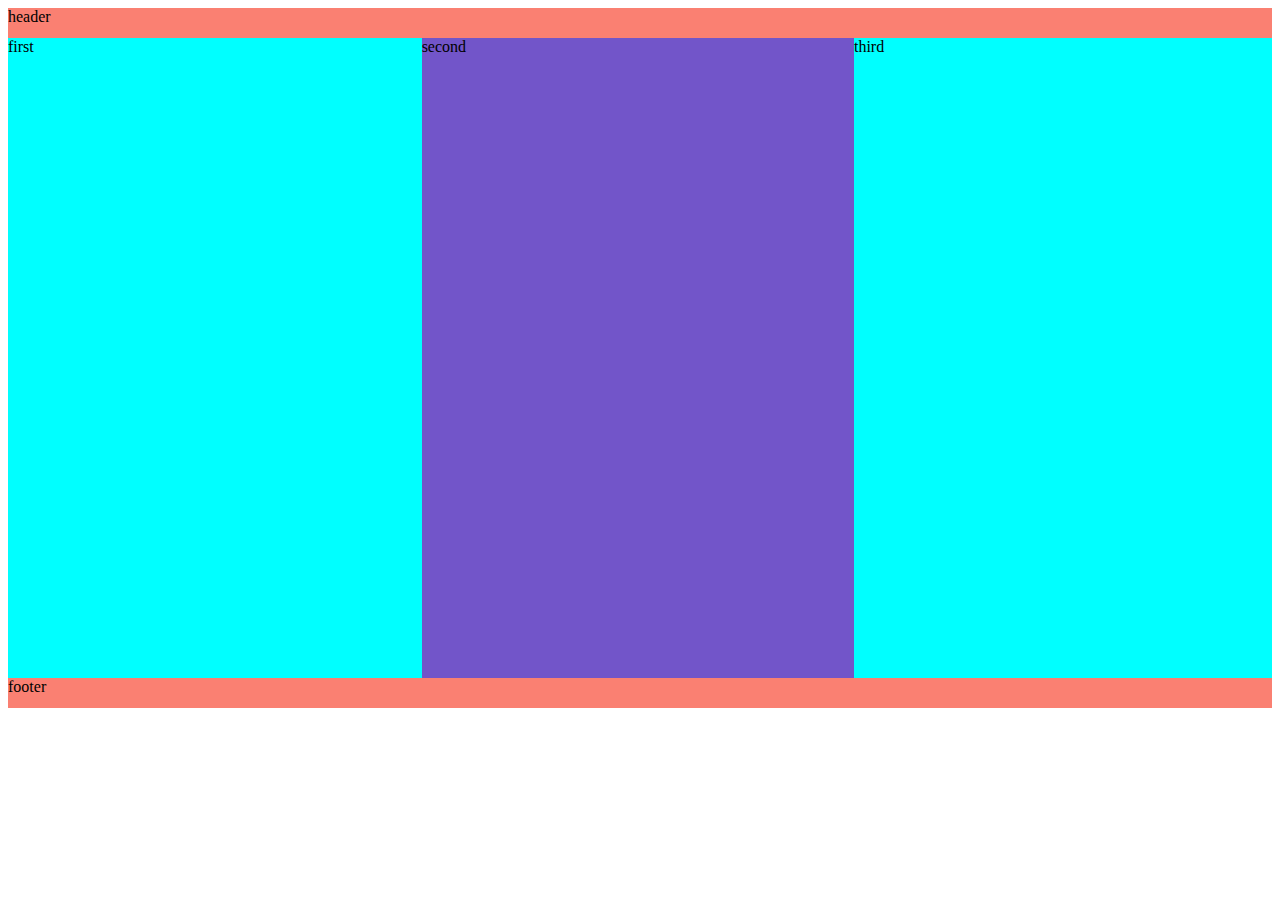
<file: index.html>
<!DOCTYPE html>
<html lang="en">
<head>
    <meta charset="UTF-8">
    <meta http-equiv="X-UA-Compatible" content="IE=edge">
    <meta name="viewport" content="width=device-width, initial-scale=1.0">
    <link rel="stylesheet" href="news.css">
    <title>Document</title>
</head>
<body>
    <div class="b">
        <div class="h">header</div>
        <div class="parent">
            <div class="first">first</div>
            <div class="second">second</div>
            <div class="third">third</div>
        </div>
        <div class="f">footer</div>
    </div>
    
</body>
</html>
</file>
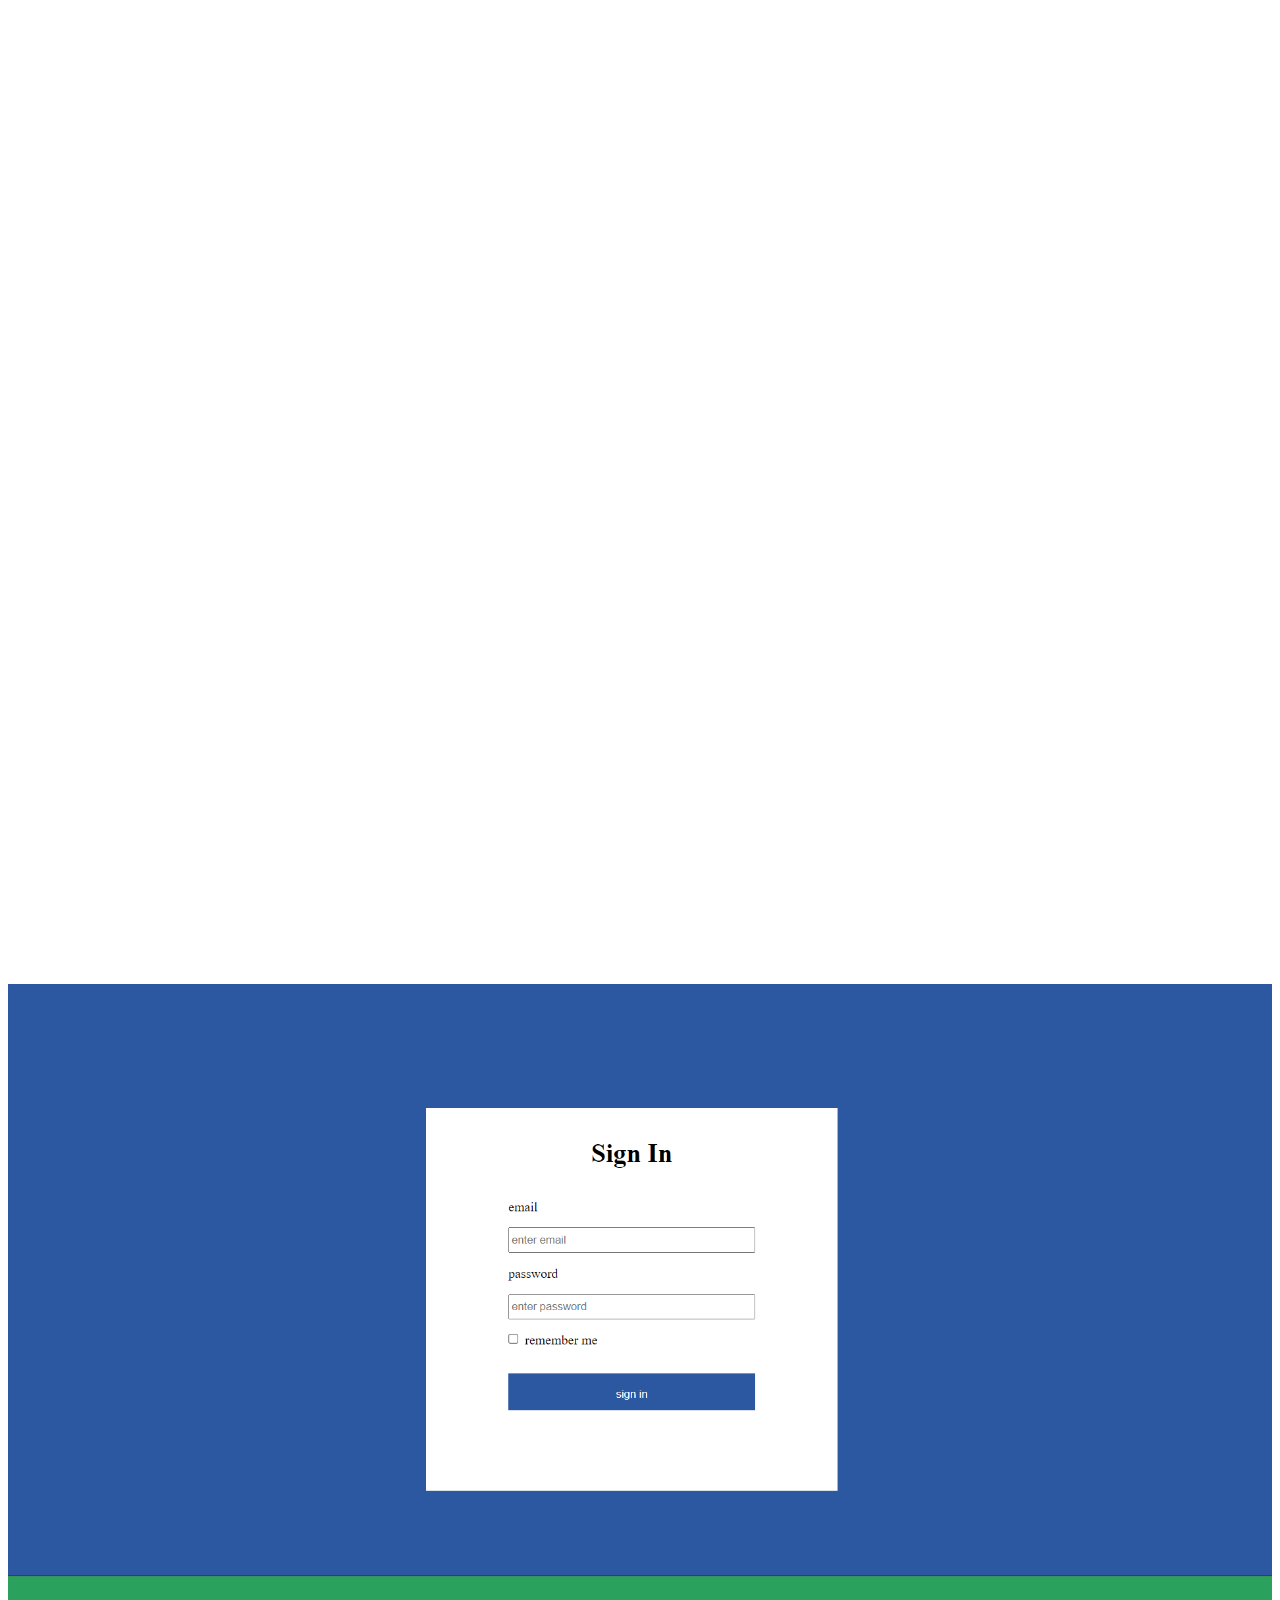
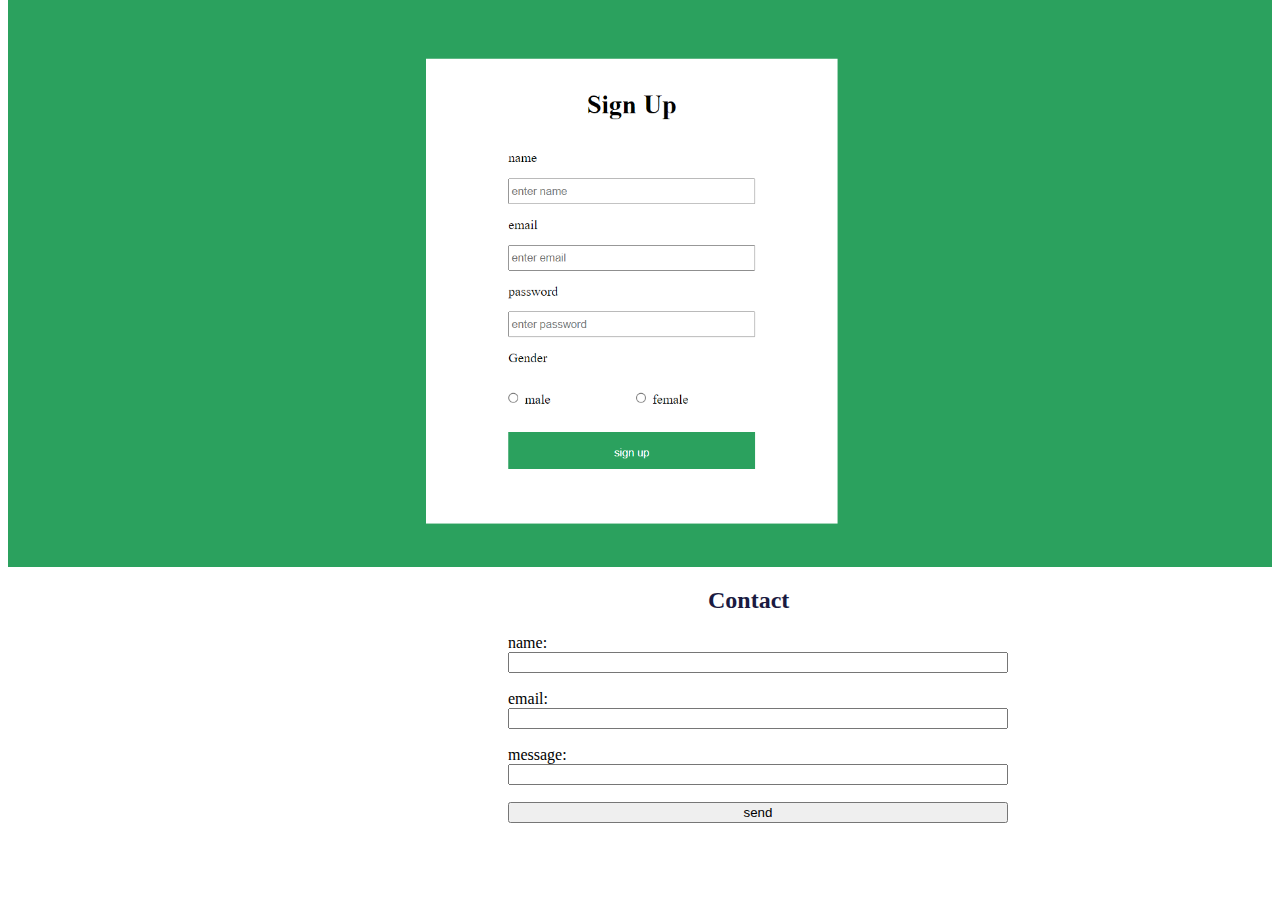
<file: areas/_css_sites/quizz.html>
<html>
    <head>
        <title></title>
        <link rel="stylesheet" href="quizz.css">
    </head>
    <body>
        <div class="big">
            <div class="inner"><p>Sarah Mohsen</p><br>
            <p>Developer</p>
        </div>
    </div>
    <div class="white">
        <a href="#">Home&ensp;&ensp;&ensp;| </a>
    <a href="">Portfilio  &ensp;&ensp;&ensp; | </a>
    <a href="#c">Contact</a></div>
    <div class="divv"><a href="sign.html" style="margin-left:0% ;" target="_blank"><img src="../../assets/media/images/Screenshot (150).png" alt="" style="width:100% ;"></a></div>
    <div class="divv"><a href="register.html" style="margin-left:0% ;" target="_blank"><img src="../../assets/media/images/Screenshot (151).png" alt="" style="margin-left:0%; width:100%;"></a></div>
    <div class="contact" id="c">
        <h2 class="con">Contact</h2><form action="">
        <div class="form">
        <label for="name">name:</label>
        <input type="text" id="add">
        <label for="mail">email:</label>
        <input type="email" id="mail">
        <label for="msg">message:</label>
        <input type="text" id="msg">
        <input type="submit" value="send">
        </div>
    </form></div>
    
    </body>
</html>
</file>
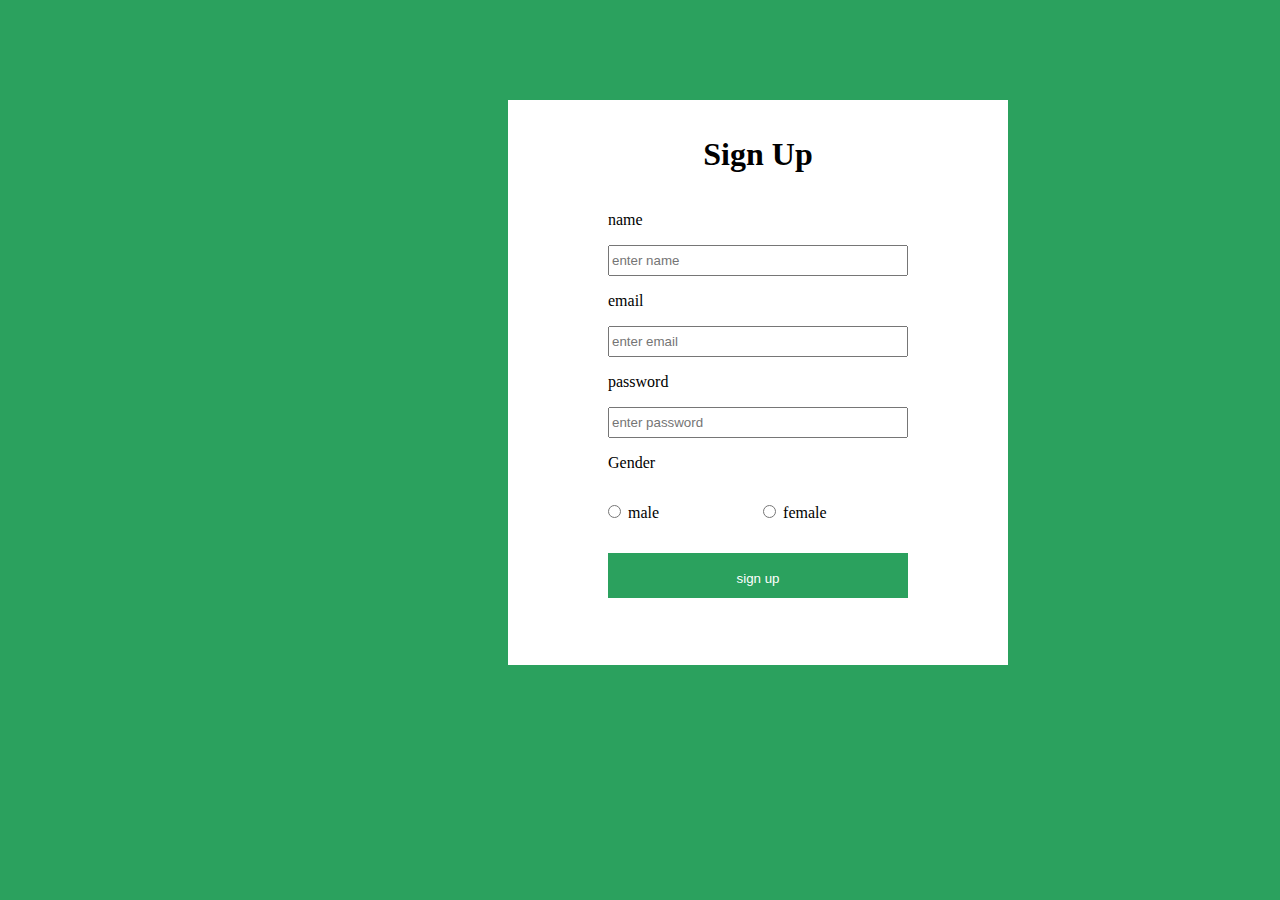
<file: areas/_css_sites/register.html>
<html>
    <head><title></title>
    <link rel="stylesheet" href="register.css"></head>
    <body>
        <div>
        <h1>Sign Up</h1>
        <form action="">
            <label for="name">name</label>
            <input type="text" id="name" placeholder="enter name">
            <label for="email">email</label>
            <input type="text" id="email" placeholder="enter email">
            <label for="pass">password</label>
            <input type="password" id="pass" placeholder="enter password">
            <label for="ra" style="display:block ;">Gender</label>
            <input type="radio" id="ra" name="ra">
            <label for="r" id="ra" >male</label>
            <input type="radio" id="ra" name="ra">
            <label for="r" id="rr" >female</label>
            <input type="submit" value="sign up">
        </form>
    </div>
    </body>
</html>
</file>
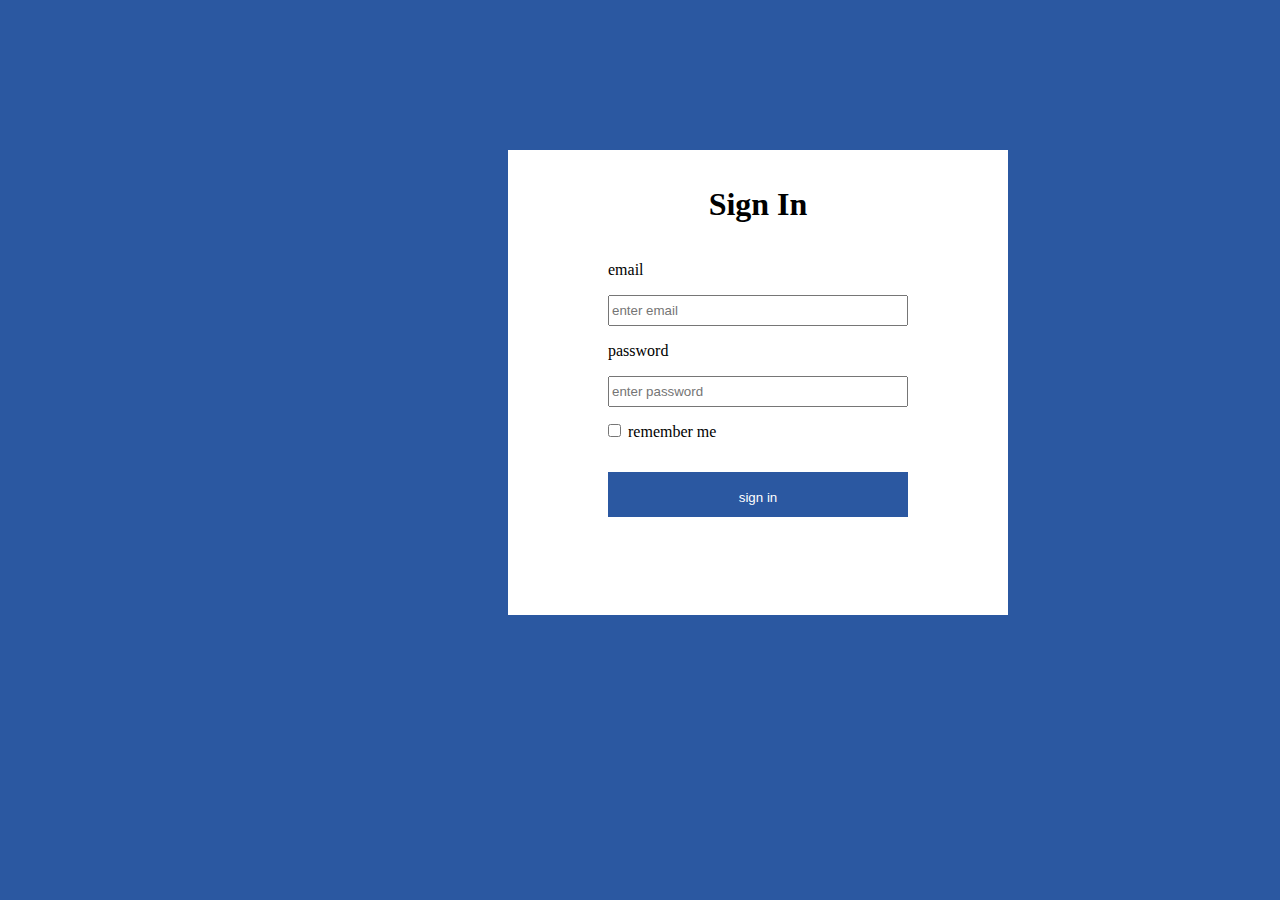
<file: areas/_css_sites/sign.html>
<html>
    <head><title></title>
    <link rel="stylesheet" href="sign.css"></head>
    <body>
        <div>
        <h1>Sign In</h1>
        <form action="">
            <label for="email">email</label>
            <input type="text" id="email" placeholder="enter email">
            <label for="pass">password</label>
            <input type="password" id="pass" placeholder="enter password">
            <input type="checkbox" id="ch">
            <label for="ch" id="r">remember me</label>
            <input type="submit" value="sign in">
        </form>
    </div>
    </body>
</html>
</file>
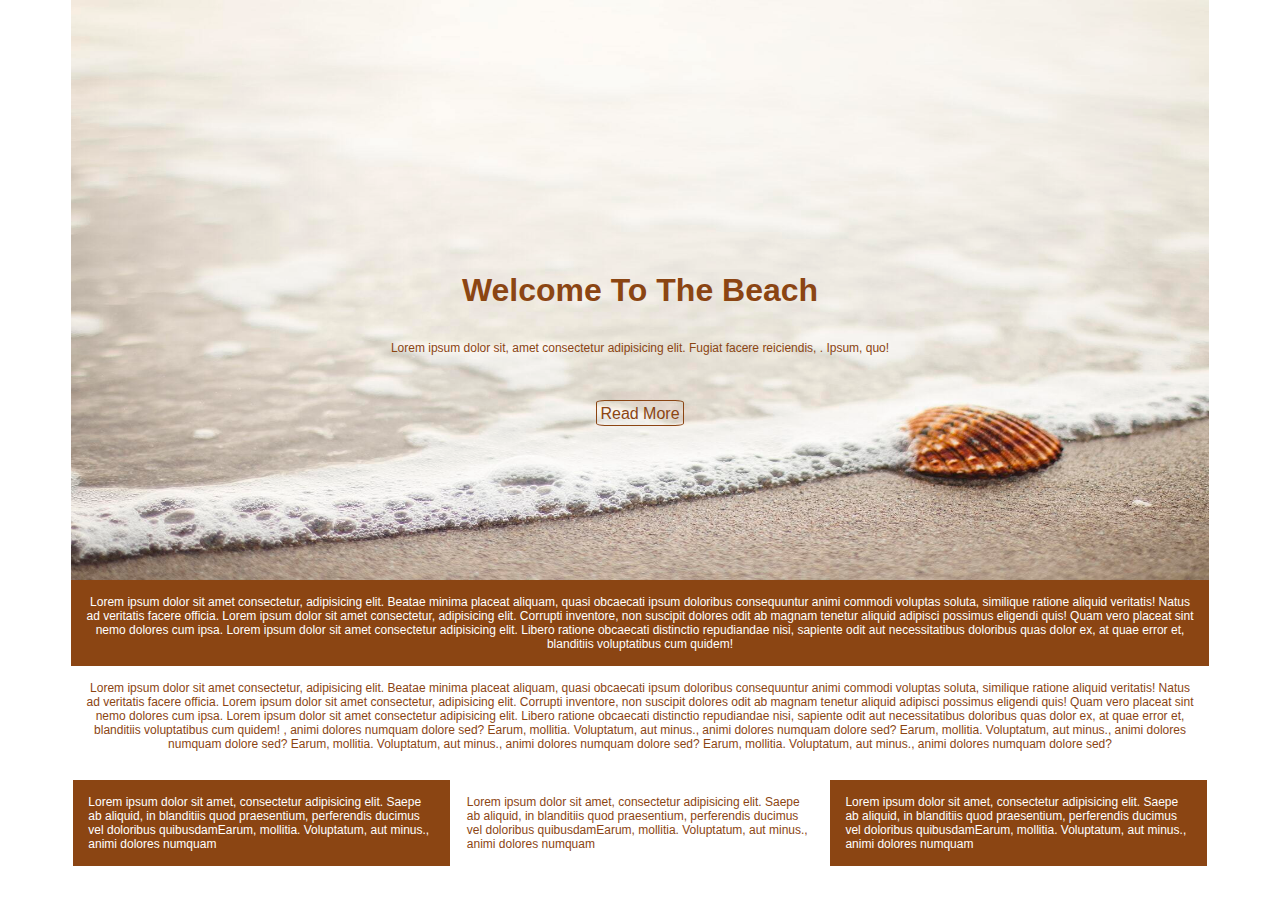
<file: areas/_css_sites/task.html>
<html>
    <head>
        <title></title>
        <link rel="stylesheet" href="task.css">
    </head>
    <body style="margin-top:0;">
        <center>
        <div class="div">
        <h1 class="brown">Welcome To The Beach</h1>  
        <p class="brown">Lorem ipsum dolor sit, amet consectetur adipisicing elit. 
            Fugiat facere reiciendis,
            . Ipsum, quo!</p>
        <a href="#" class="brown border">Read More</a>
        </div>
        <div class="dbr"><p class="white">
            Lorem ipsum dolor sit amet consectetur, adipisicing elit. 
            Beatae minima placeat aliquam, quasi obcaecati ipsum doloribus consequuntur animi commodi voluptas soluta,
            similique ratione aliquid veritatis! Natus ad veritatis facere officia.
            Lorem ipsum dolor sit amet consectetur, adipisicing elit.
            Corrupti inventore, non suscipit dolores odit ab magnam tenetur aliquid adipisci possimus eligendi quis!
            Quam vero placeat sint nemo dolores cum ipsa.
            Lorem ipsum dolor sit amet consectetur adipisicing elit. Libero ratione obcaecati distinctio repudiandae nisi, 
            sapiente odit aut necessitatibus doloribus quas dolor ex, at quae error et, blanditiis voluptatibus cum quidem!
        </p>
        </div>
        <div class="wbr"><p class="br">
            Lorem ipsum dolor sit amet consectetur, adipisicing elit. 
            Beatae minima placeat aliquam, quasi obcaecati ipsum doloribus consequuntur animi commodi voluptas soluta,
            similique ratione aliquid veritatis! Natus ad veritatis facere officia.
            Lorem ipsum dolor sit amet consectetur, adipisicing elit.
            Corrupti inventore, non suscipit dolores odit ab magnam tenetur aliquid adipisci possimus eligendi quis!
            Quam vero placeat sint nemo dolores cum ipsa.
            Lorem ipsum dolor sit amet consectetur adipisicing elit. Libero ratione obcaecati distinctio repudiandae nisi, 
            sapiente odit aut necessitatibus doloribus quas dolor ex, at quae error et, blanditiis voluptatibus cum quidem!
            , animi dolores numquam dolore sed? Earum, mollitia.
                Voluptatum, aut minus., animi dolores numquam dolore sed? Earum, mollitia.
                Voluptatum, aut minus., animi dolores numquam dolore sed? Earum, mollitia.
                Voluptatum, aut minus., animi dolores numquam dolore sed? Earum, mollitia.
                Voluptatum, aut minus., animi dolores numquam dolore sed? 
            </p>
        </div>
        
        <table>
            <tr><td class="white">Lorem ipsum dolor sit amet, consectetur adipisicing elit. Saepe ab aliquid,
                in blanditiis quod praesentium, perferendis ducimus vel doloribus quibusdamEarum, mollitia.
                Voluptatum, aut minus., animi dolores numquam</td>
            <td id="td" class="br">Lorem ipsum dolor sit amet, consectetur adipisicing elit. Saepe ab aliquid,
                    in blanditiis quod praesentium, perferendis ducimus vel doloribus quibusdamEarum, mollitia.
                    Voluptatum, aut minus., animi dolores numquam</td>
            <td class="white">Lorem ipsum dolor sit amet, consectetur adipisicing elit. Saepe ab aliquid,
                        in blanditiis quod praesentium, perferendis ducimus vel doloribus quibusdamEarum, mollitia.
                        Voluptatum, aut minus., animi dolores numquam</td>
            </tr>
        </table>
        </center>
    </body>
</html>
</file>
<file: news.css>
.parent{
    display: flex;
    flex-direction: row;
    flex-grow: 1;
}
.b{
    display: flex;
    flex-flow: column;
    min-height: 700px;
}
.h,.f{
    background-color: salmon;
    height: 30px;
}
.first{
    flex-grow: 1;
    background-color: aqua;
}
.second{
    
    flex-grow: 1;
    background-color: rgb(114, 85, 201);
}
.third{
    
    flex-grow: 1;
    background-color: aqua;
}
</file>
<file: areas/_css_sites/quizz.css>
.big{
    height: 400px;
    margin: auto;
    padding-top: 10%;
    background-image: url(https://cdn-employer-wp.arc.dev/wp-content/uploads/2022/04/software-development-costs-1128x635.jpg);
}
.inner{
    width: 325px;
    height: 150px;
    margin-left: 1150px;
    border: 2px solid white;
}
p{
    text-align: center;
    font-size: larger;
    color: white;
}
.white{
    background-image: url(https://hejuba.ch/fileadmin/_processed_/4/7/csm_AdobeStock_457937822_69b6589962.jpeg);
    padding:15px 100px ;
    height: 450px;
    box-sizing: border-box;
}
a{
    font-size: 24;
    margin-left: 25px;
    color: white;
    text-decoration: none;
}
input{
    display: block;
    width: 500px;
    margin-bottom: 17px;
}
.con{
    margin-left: 350px;
    color: rgb(26, 26, 65);
}
.contact{
    padding-bottom: 50px;
    padding-left: 350px;
}
label{
    color:rgb(55, 55, 119),
}
input[submit]{
    margin-top: 50px;
}
.form{
    margin-left: 150px;
}
.divv{
    width: 100%;
    padding-left: 0%;
}
</file>
<file: areas/_css_sites/register.css>
body{
    background-color: rgb(43, 161, 94);
}
#email,#pass,input[type=submit]{
    display: block;
}
div{
    padding-top: 15px;
    background-color: white;
    width: 500px;
    height: 550px;
    margin-top: 100px;
    margin-left: 500px;
}
h1{
    text-align: center;
}
input,label{
    margin-left: 100px;
    line-height: 50px;
}
input[type=text],input[type=password]{
    line-height: 25px;
    width: 300px;
}

input[type=submit]{
    width: 300px;
    background-color: rgb(43, 161, 94);
    border: 0ch;
    height: 45px;
    color: white;
    margin-top: 15px;
}
label[for=r]{
margin-left: 0;
}
</file>
<file: areas/_css_sites/sign.css>
body{
    background-color: rgb(43, 88, 161);
}
#email,#pass,input[type=submit]{
    display: block;
}
div{
    padding-top: 15px;
    background-color: white;
    width: 500px;
    height: 450px;
    margin-top: 150px;
    margin-left: 500px;
}
h1{
    text-align: center;
}
input,label{
    margin-left: 100px;
    line-height: 50px;
}
input[type=text],input[type=password]{
    line-height: 25px;
    width: 300px;
}
#r{
    margin-left: 0;
}
input[type=submit]{
    width: 300px;
    background-color: rgb(43, 88, 161);
    border: 0ch;
    height: 45px;
    color: white;
    margin-top: 15px;
}
</file>
<file: areas/_css_sites/task.css>
.div{
    width: 90%;
    height: 65%;
    background-image: url(../../assets/media/images/beachshow.jpg);
    background-size:100% 100%;
    margin: 0;

}

.brown{
    font-family: Arial, Helvetica, sans-serif;
    color: saddlebrown;
    text-align: center;
    position: relative;
    top: 50%;
    -ms-transform: translateY(-50%);
    -webkit-transform: translateY(-50%);
    transform: translateY(-50%);
}
h1{
    margin-top: 0;
}
.border{
    text-decoration: none;
    border: 0.03cm saddlebrown solid;
    border-radius: 10%;
    padding: 0.1cm;
}
.dbr{
    width: 90%;
    background-color: saddlebrown;
}
.white{
    margin: 0;
    color: white;
}
.wbr{
    margin-top: 0;
    width: 90%;
    background-color:white;
}
.br{
    margin-top: 0;
    color: saddlebrown;
}
table{
    width: 90%;
}
td{
    background-color: saddlebrown;
}
#td{
    background-color: white;
}
td,p{
    font-family: Arial, Helvetica, sans-serif;
    font-size: 12;
    padding: .4cm;
}
</file>
